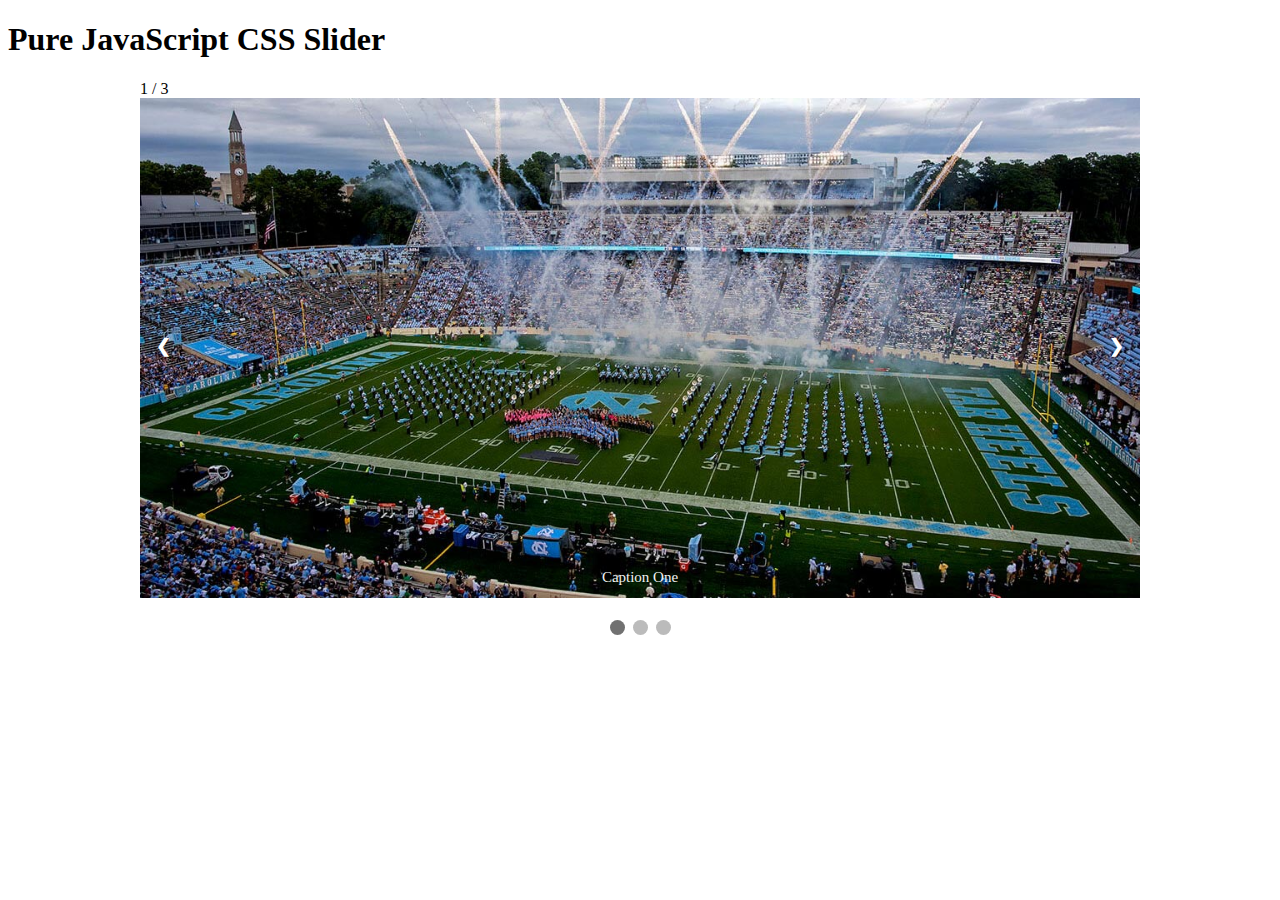
<file: js-slider-class-start/index.html>
<!DOCTYPE html>

<html lang="en">
  <head>
    <meta charset="utf-8" />

    <title>Learning JS Day 1</title>
    <meta name="description" content="JS Class Start" />
    <meta name="author" content="Steven King" />

    <link rel="stylesheet" href="css/main.css?v=1.0" />

    <!--[if lt IE 9]>
      <script src="https://cdnjs.cloudflare.com/ajax/libs/html5shiv/3.7.3/html5shiv.js"></script>
    <![endif]-->
  </head>

  <body>
    <h1 id="head1">Pure JavaScript CSS Slider</h1>

    <!-- Slideshow container -->
    <div class="slideshow-container">
      <div class="my-slides fade">
        <div class="number-text">1 / 3</div>
        <img src="images/image1.jpg" style="width: 100%" />
        <div class="text">Caption One</div>
      </div>

      <div class="my-slides fade">
        <div class="number-text">2 / 3</div>
        <img src="images/image2.jpg" style="width: 100%" />
        <div class="text">Caption Two</div>
      </div>

      <div class="my-slides fade">
        <div class="number-text">3 / 3</div>
        <img src="images/image3.jpg" style="width: 100%" />
        <div class="text">Caption Three</div>
      </div>

      <!-- Next and previous buttons -->
      <a class="prev" onclick="plusSlides(-1)">&#10094;</a>
      <a class="next" onclick="plusSlides(1)">&#10095;</a>
    </div>
    <br />

    <div style="text-align: center">
      <span class="dot" onclick="currentSlide(1)"></span>
      <span class="dot" onclick="currentSlide(2)"></span>
      <span class="dot" onclick="currentSlide(3)"></span>
    </div>

    <script src="js/main.js"></script>
  </body>
</html>
</file>
<file: js-slider-class-start/css/main.css>
* {box-sizing:border-box}

/* Slideshow container */
.slideshow-container {
  max-width: 1000px;
  position: relative;
  margin: auto;
}

/* Hide the images by default */
.my-slides {
}

/* Next & previous buttons */
.prev, .next {
  cursor: pointer;
  position: absolute;
  top: 50%;
  width: auto;
  margin-top: -22px;
  padding: 16px;
  color: white;
  font-weight: bold;
  font-size: 18px;
  transition: 0.6s ease;
  border-radius: 0 3px 3px 0;
  user-select: none;
}

/* Position the "next button" to the right */
.next {
  right: 0;
  border-radius: 3px 0 0 3px;
}

/* On hover, add a black background color with a little bit see-through */
.prev:hover, .next:hover {
  background-color: rgba(0,0,0,0.8);
}

/* Caption text */
.text {
  color: #f2f2f2;
  font-size: 15px;
  padding: 8px 12px;
  position: absolute;
  bottom: 8px;
  width: 100%;
  text-align: center;
}

/* Number text (1/3 etc) */
.numbertext {
  color: #f2f2f2;
  font-size: 12px;
  padding: 8px 12px;
  position: absolute;
  top: 0;
}

/* The dots/bullets/indicators */
.dot {
  cursor: pointer;
  height: 15px;
  width: 15px;
  margin: 0 2px;
  background-color: #bbb;
  border-radius: 50%;
  display: inline-block;
  transition: background-color 0.6s ease;
}

.active, .dot:hover {
  background-color: #717171;
}

/* Fading animation */
.fade {
  -webkit-animation-name: fade;
  -webkit-animation-duration: 1.5s;
  animation-name: fade;
  animation-duration: 1.5s;
}

@-webkit-keyframes fade {
  from {opacity: .4}
  to {opacity: 1}
}

@keyframes fade {
  from {opacity: .4}
  to {opacity: 1}
}
</file>
